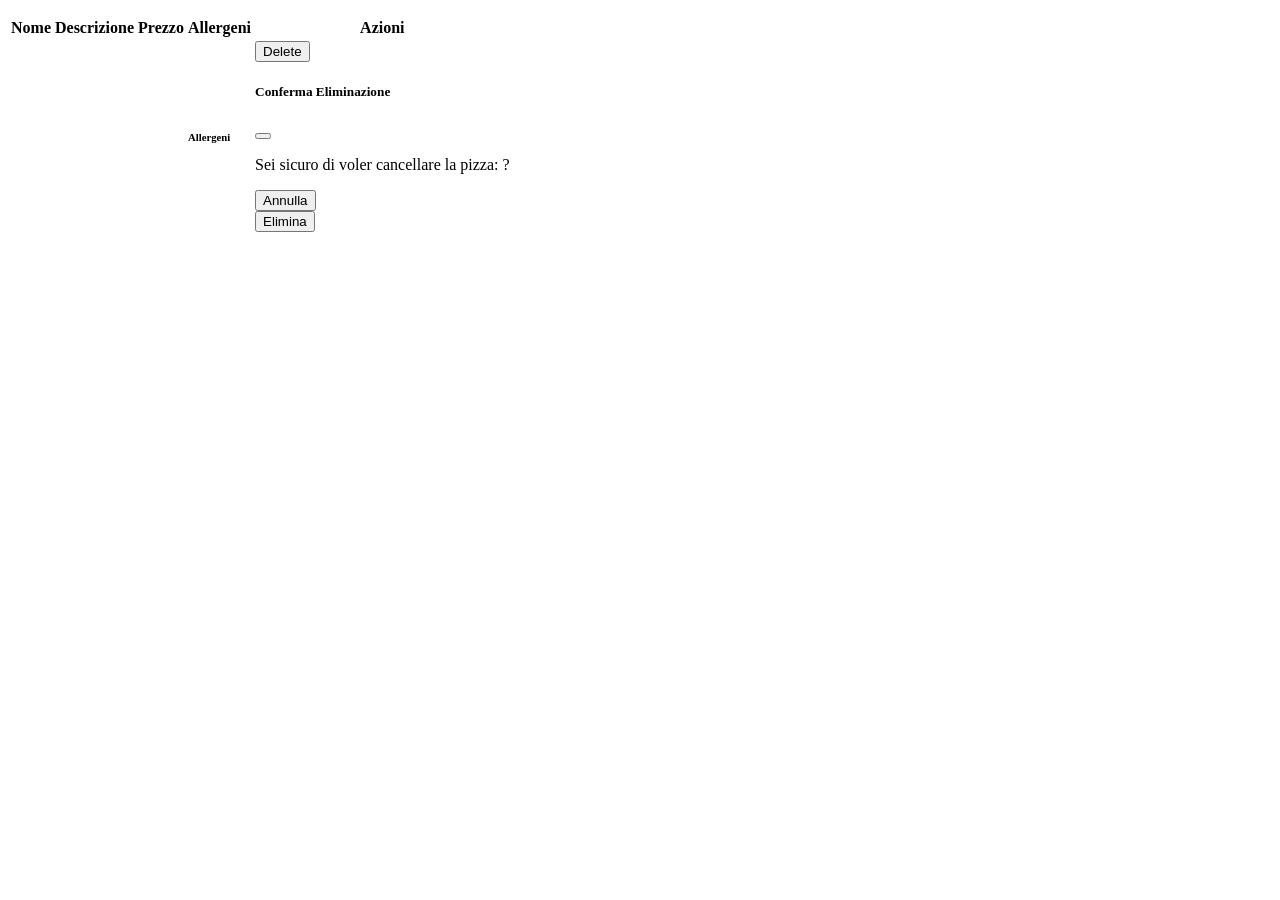
<file: src/main/resources/templates/fragments/card.html>
<!DOCTYPE html>
<html xmlns:th="http://www.thymeleaf.org">

<head>
    <meta charset="UTF-8">
    <meta name="viewport" content="width=device-width, initial-scale=1.0">
    <link th:rel="stylesheet" th:href="@{/css/styles.css}" />
    <link th:rel="stylesheet" th:href="@{/webjars/bootstrap/css/bootstrap.min.css}" />
</head>

<body>
    <th:block th:fragment="table">
        <div class="d-flex justify-content-center" id="table">
            <div class="m-0 p-3" style="width: 80rem; max-width: 100%;">
                <div class="p-3 bg-dark text-white">
                    <div th:insert="~{fragments/navbar :: navBar}"></div>
                    <div th:if="${message != null && messageClass != null}">
                        <div class="alert text-center" th:classappend="${messageClass}">
                            <p th:text="${message}"></p>
                        </div>
                    </div>
                </div>

                <div class="table-responsive">
                    <table class="table table-bordered table-striped">
                        <thead class="table-dark">
                            <tr>
                                <th>Nome</th>
                                <th>Descrizione</th>
                                <th>Prezzo</th>
                                <th>Allergeni</th>
                                <th>Azioni</th>
                            </tr>
                        </thead>
                        <tbody>
                            <tr th:each="pizza : ${pizzas}">
                                <td th:text="${pizza.getNome()}"></td>
                                <td class="small" th:text="${pizza.getDescrizione()}"></td>
                                <td class="small" th:text="${pizza.getPrezzo()} + '€'"></td>
                                <td class="small">
                                    <div class="text-center">
                                        <h6>Allergeni</h6>
                                        <div th:insert="~{fragments/allergeni :: allergeni(
                                            ${pizza.isFrutta_a_guscio()},
                                            ${pizza.isPesce_e_crostacei()},
                                            ${pizza.isGlutine()},
                                            ${pizza.isLattosio()},
                                            ${pizza.isSedano()},
                                            ${pizza.isSesamo()},
                                            ${pizza.isSoia()},
                                            ${pizza.isUova()}
                                        )}"></div>
                                    </div>
                                </td>
                                <td>
                                    <div class="d-flex gap-2">
                                        <div th:insert="~{fragments/fragments :: buttons('/pizza', ${pizza.getNome()})}"></div>
                                        <div th:insert="~{fragments/fragments :: buttonEdit('/edit/' + ${pizza.getId()})}"></div>

                                        <!-- Modale di conferma eliminazione -->
                                        <button type="button" class="btn btn-danger" data-bs-toggle="modal"
                                            th:data-bs-target="'#delete-modal-' + ${pizza.getId()}">
                                            Delete
                                        </button>

                                        <div class="modal fade" th:id="'delete-modal-' + ${pizza.getId()}" tabindex="-1">
                                            <div class="modal-dialog">
                                                <div class="modal-content">
                                                    <div class="modal-header">
                                                        <h5 class="modal-title">Conferma Eliminazione</h5>
                                                        <button type="button" class="btn-close" data-bs-dismiss="modal"
                                                            aria-label="Close"></button>
                                                    </div>
                                                    <div class="modal-body">
                                                        <p>Sei sicuro di voler cancellare la pizza: 
                                                            <strong th:text="${pizza.getNome()}"></strong>?
                                                        </p>
                                                    </div>
                                                    <div class="modal-footer">
                                                        <button type="button" class="btn btn-secondary" data-bs-dismiss="modal">
                                                            Annulla
                                                        </button>
                                                        <form th:action="@{/delete/{id}(id=${pizza.getId()})}" method="post">
                                                            <button type="submit" class="btn btn-danger">Elimina</button>
                                                        </form>
                                                    </div>
                                                </div>
                                            </div>
                                        </div>
                                        <!-- Fine modale -->
                                    </div>
                                </td>
                            </tr>
                        </tbody>
                    </table>
                </div>
            </div>
        </div>
    </th:block>
</body>

</html>
</file>
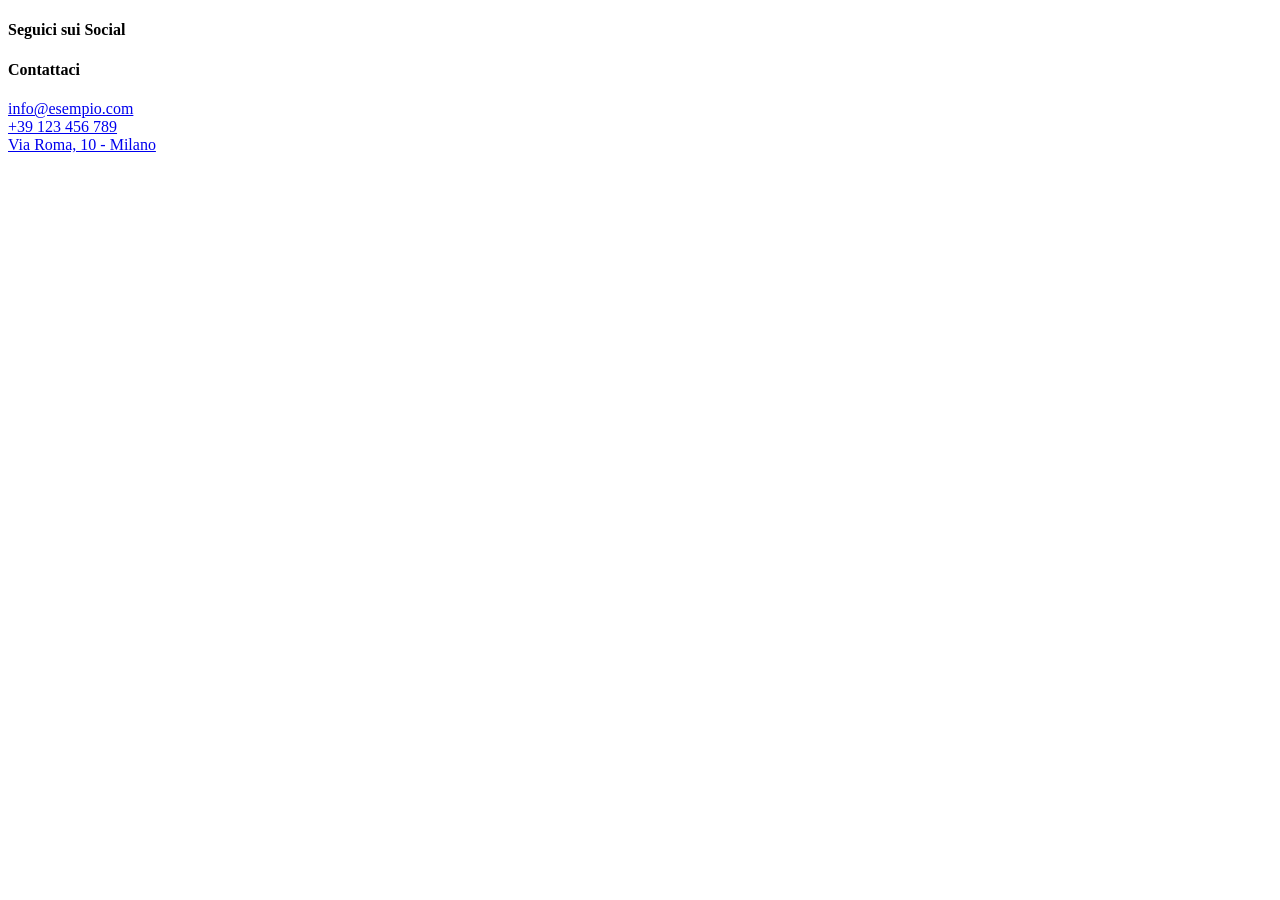
<file: src/main/resources/templates/fragments/contattiCard.html>
<!DOCTYPE html>
<html xmlns:th="http://www.thymeleaf.org">

<head>
    <meta charset="UTF-8">
    <meta name="viewport" content="width=device-width, initial-scale=1.0">
    <link th:rel="stylesheet" th:href="@{/css/styles.css}" />
    <link th:rel="stylesheet" th:href="@{/webjars/bootstrap/css/bootstrap.min.css}" />
    <link th:rel="stylesheet" th:href="@{/webjars/bootstrap-icons/font/bootstrap-icons.css}">
</head>

<body>
    <th:block th:fragment="contattiCard">
        <div class="d-flex justify-content-center" id="card">
            <div class="m-0 p-0" style="width: 60rem; max-width: 100%;">
                <div class="p-2 bg-dark text-white">
                    <div th:insert="~{fragments/navbar :: navBar}"></div>
                </div>

                <div class="row d-flex justify-content-between align-items-start text-white p-4" style="max-width: 60rem; margin: 0 auto;">
                    
                    <div class="col-md-6 col-12 bg-dark p-4 rounded text-center">
                        <h4>Seguici sui Social</h4>
                        <div class="d-flex justify-content-center gap-3 mt-3">
                            <a href="https://www.facebook.com" target="_blank" class="text-white fs-3">
                                <i class="bi bi-facebook"></i>
                            </a>
                            <a href="https://www.instagram.com" target="_blank" class="text-white fs-3">
                                <i class="bi bi-instagram"></i>
                            </a>
                            <a href="https://www.twitter.com" target="_blank" class="text-white fs-3">
                                <i class="bi bi-twitter-x"></i>
                            </a>
                        </div>
                    </div>


                    <div class="col-md-6 col-12 bg-dark p-4 rounded text-center">
                        <h4>Contattaci</h4>
                        <div class="d-flex align-items-center justify-content-center gap-2">
                            <i class="bi bi-envelope-fill fs-4"></i>
                            <a href="mailto:info@esempio.com" class="text-white text-decoration-none">info@esempio.com</a>
                        </div>
                        <div class="d-flex align-items-center justify-content-center gap-2 mt-2">
                            <i class="bi bi-telephone-fill fs-4"></i>
                            <a href="tel:+39123456789" class="text-white text-decoration-none">+39 123 456 789</a>
                        </div>
                        <div class="d-flex align-items-center justify-content-center gap-2 mt-2">
                            <i class="bi bi-geo-alt-fill fs-4"></i>
                            <a href="https://www.google.com/maps?q=Via+Roma,+10+Milano" target="_blank" class="text-white text-decoration-none">
                                Via Roma, 10 - Milano
                            </a>
                        </div>
                    </div>
                </div>
            </div>
        </div>
    </th:block>
</body>

</html>
</file>
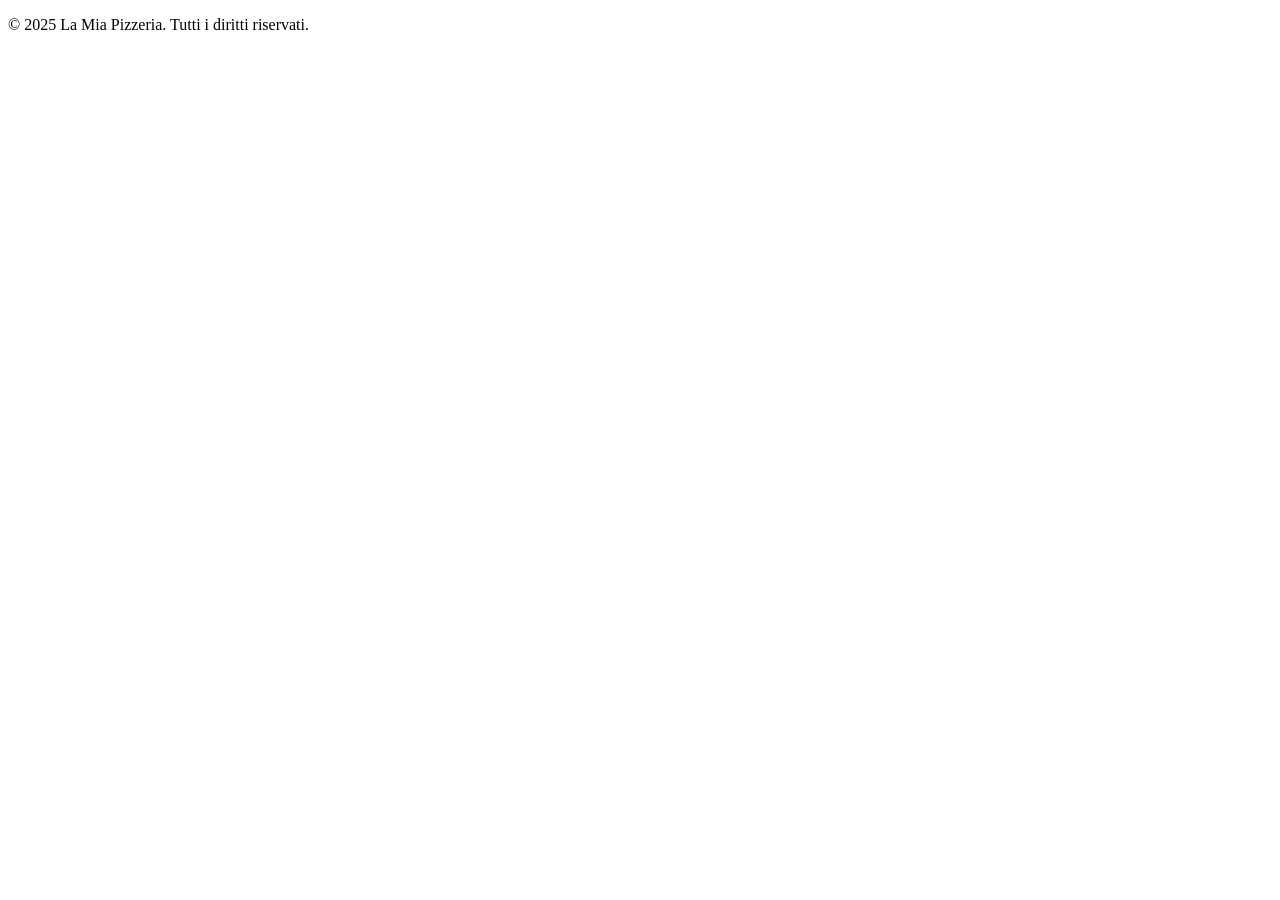
<file: src/main/resources/templates/fragments/footer.html>
<!DOCTYPE html>
<html xmlns:th="http://www.thymeleaf.org">

<head>
    <meta charset="UTF-8">
    <meta name="viewport" content="width=device-width, initial-scale=1.0">
    <link th:rel="stylesheet" th:href="@{/webjars/bootstrap/css/bootstrap.min.css}" />
</head>

<body>
    <th:block th:fragment="footer">
        <footer class="bg-dark text-white text-center p-4 mt-5">
            <p>&copy; 2025 La Mia Pizzeria. Tutti i diritti riservati.</p>
            <div>
              <a href="#" class="text-white me-3"><i class="fab fa-facebook-f"></i></a>
              <a href="#" class="text-white me-3"><i class="fab fa-twitter"></i></a>
              <a href="#" class="text-white"><i class="fab fa-instagram"></i></a>
            </div>
          </footer>
    </th:block>
    
</body>

</html>
</file>
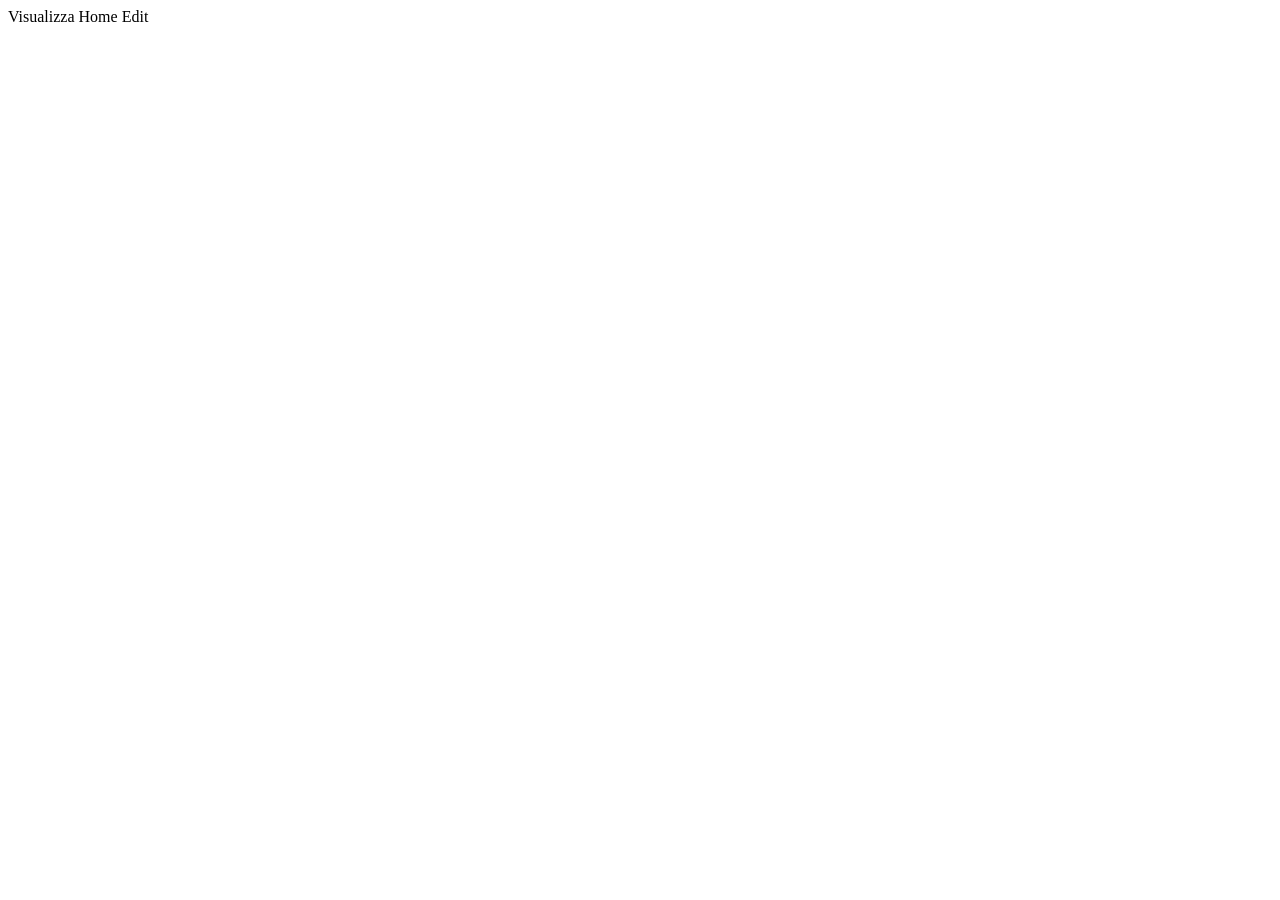
<file: src/main/resources/templates/fragments/fragments.html>
<!DOCTYPE html>
<html xmlns:th="http://www.thymeleaf.org">

<head>
    <meta charset="UTF-8">
    <meta name="viewport" content="width=device-width, initial-scale=1.0">
    <link th:rel="stylesheet" th:href="@{/webjars/bootstrap/css/bootstrap.min.css}" />
</head>

<body>
    <a th:fragment="buttons(link, params)" th:href="@{${link}(query=${params})}"
        class="btn btn-primary w-100 d-flex justify-content-center">
        Visualizza
    </a>
    <a th:fragment="button(link)" th:href="@{${link}}"
        class="btn btn-outline-secondary w-100 d-flex justify-content-center">
        Home
    </a>
    <a th:fragment="buttonEdit(link)" th:href="@{${link}}" class="btn btn-success w-100 d-flex justify-content-center">
        Edit
    </a>
</body>

</html>
</file>
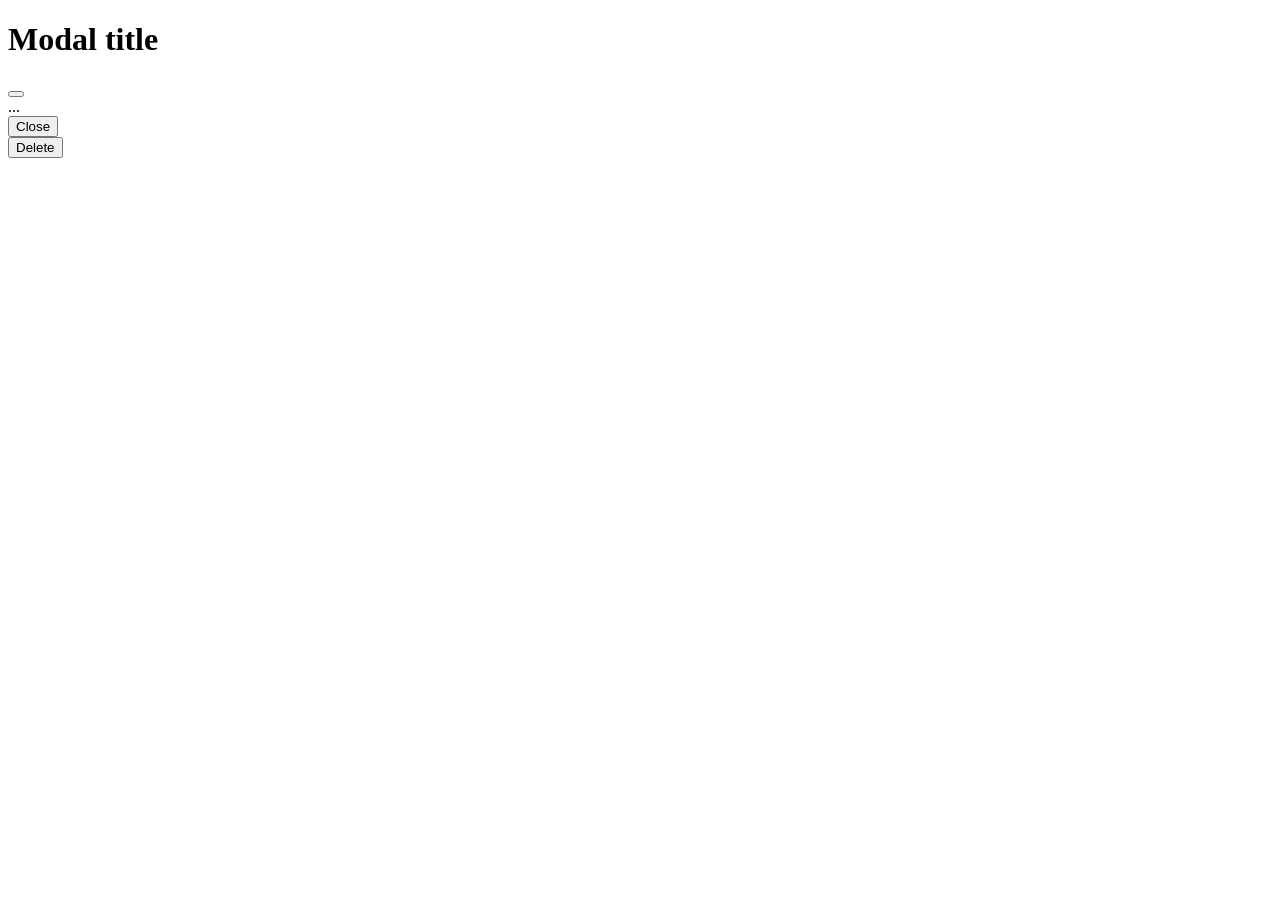
<file: src/main/resources/templates/fragments/modals.html>
<!DOCTYPE html>
<html xmlns:th="http://www.thymeleaf.org">

<head>
    <meta charset="UTF-8">
    <meta name="viewport" content="width=device-width, initial-scale=1.0">
    <link th:rel="stylesheet" th:href="@{/webjars/bootstrap/css/bootstrap.min.css}" />
</head>

<body>
    <div th:fragment="deleteModal(link)" class="modal fade" id="deleteModal" tabindex="-1"
        aria-labelledby="exampleModalLabel" aria-hidden="true">
        <div class="modal-dialog">
            <div class="modal-content">
                <div class="modal-header">
                    <h1 class="modal-title fs-5" id="exampleModalLabel">Modal title</h1>
                    <button type="button" class="btn-close" data-bs-dismiss="modal" aria-label="Close"></button>
                </div>
                <div class="modal-body">
                    ...
                </div>
                <div class="modal-footer">
                    <button type="button" class="btn btn-secondary" data-bs-dismiss="modal">Close</button>
                    <form th:action="@{${link}}" method="post" id="deletePizza-form">
                        <input type="submit" value="Delete" class="btn btn-danger">
                    </form>
                </div>
            </div>
        </div>
    </div>
</body>

</html>
</file>
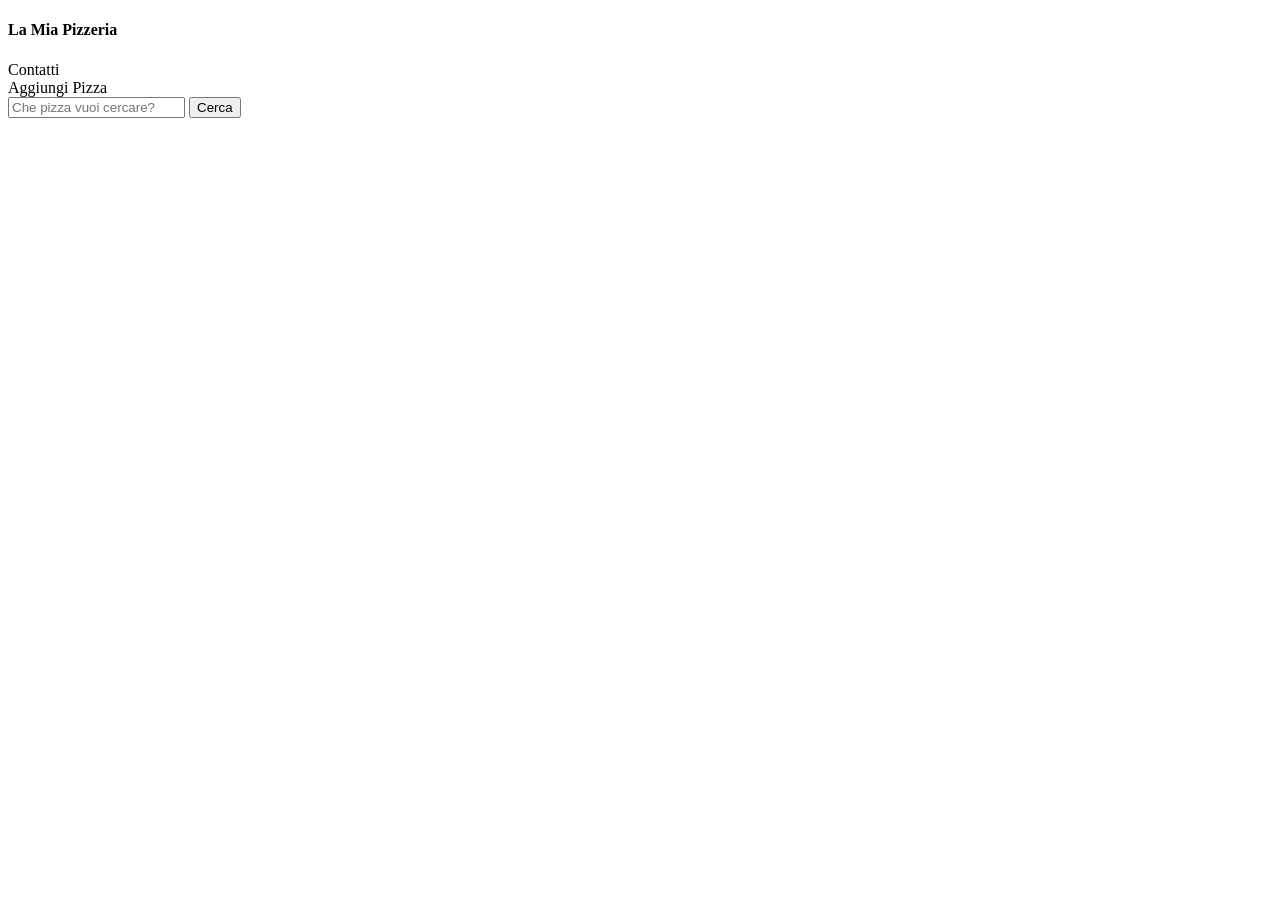
<file: src/main/resources/templates/fragments/navbar.html>
<!DOCTYPE html>
<html xmlns:th="http://www.thymeleaf.org">

<head>
    <meta charset="UTF-8">
    <meta name="viewport" content="width=device-width, initial-scale=1.0">
    <link th:rel="stylesheet" th:href="@{/webjars/bootstrap/css/bootstrap.min.css}" />
</head>

<body>
    <th:block th:fragment="navBar">
        <div class="navbar text-white m-1 p-2 rounded">
            <div class="row align-items-center w-100">
                <div class="col-md-6 d-flex align-items-center">
                    <h4 class="m-0 me-3">
                        <a th:href="@{'/'}" class="text-white">La Mia Pizzeria</a>
                    </h4>
                    <div class="navbar-links m-0 me-3">
                        <a th:href="@{'/contatti'}" class="text-white">Contatti</a>
                    </div>
                    <div class="navbar-links m-0 me-3">
                        <a th:href="@{'/creaPizza'}" class="text-white">Aggiungi Pizza</a>
                    </div>
                </div>
                
                <div class="col-md-6">
                    <form class="d-flex justify-content-end" th:action="@{/searchPizza}" method="GET">
                        <div class="input-group w-75">
                            <input type="text" name="pizzas" id="pizzas" class="form-control" placeholder="Che pizza vuoi cercare?" aria-label="Cerca pizza">
                            <button type="submit" class="btn btn-primary">Cerca</button>
                        </div>
                    </form>
                </div>
            </div>
        </div>
    </th:block>
</body>

</html>
</file>
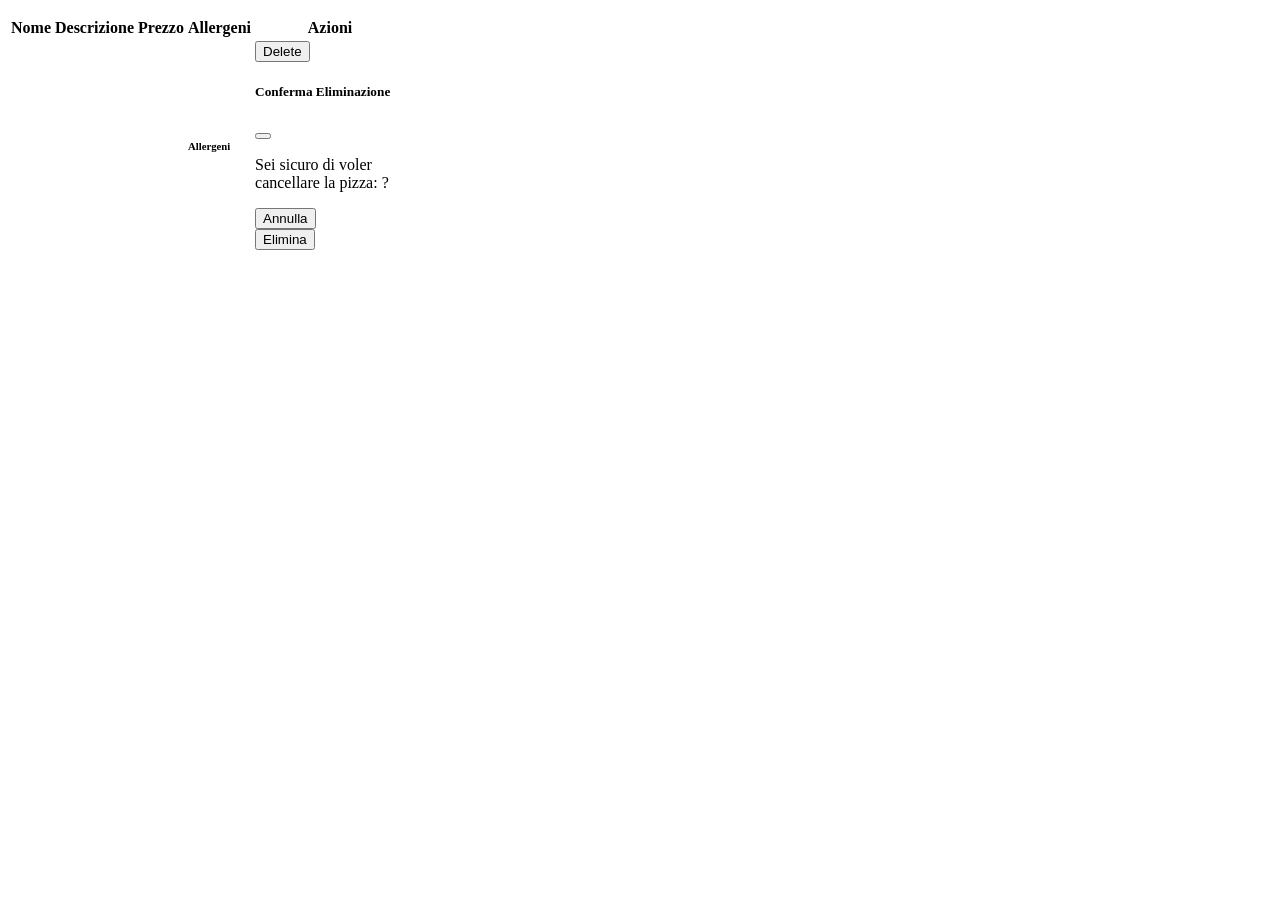
<file: src/main/resources/templates/fragments/pizzaCard.html>
<!DOCTYPE html>
<html xmlns:th="http://www.thymeleaf.org">
<head>
    <meta charset="UTF-8">
    <meta name="viewport" content="width=device-width, initial-scale=1.0">
    <link th:rel="stylesheet" th:href="@{/css/styles.css}" />
    <link th:rel="stylesheet" th:href="@{/webjars/bootstrap/css/bootstrap.min.css}" />
</head>
<body>
    <th:block th:fragment="pizzaTable">
        <div class="d-flex justify-content-center" id="table">
            <div class="m-0 p-3" style="width: 80rem; max-width: 100%;">
                <div class="p-3 bg-dark text-white">
                    <div th:insert="~{fragments/navbar :: navBar}"></div>
                    <div th:if="${message != null && messageClass != null}">
                        <div class="alert text-center" th:classappend="${messageClass}">
                            <p th:text="${message}"></p>
                        </div>
                    </div>
                </div>
                <div class="table-responsive">
                    <table class="table table-bordered table-striped">
                        <thead class="table-dark">
                            <tr>
                                <th>Nome</th>
                                <th>Descrizione</th>
                                <th>Prezzo</th>
                                <th>Allergeni</th>
                                <!-- Forzo la larghezza della colonna Azioni -->
                                <th style="width:150px;">Azioni</th>
                            </tr>
                        </thead>
                        <tbody>
                            <tr th:each="pizza : ${pizzas}">
                                <td th:text="${pizza.getNome()}"></td>
                                <td class="small" th:text="${pizza.getDescrizione()}"></td>
                                <td class="small" th:text="'€ ' + ${pizza.getPrezzo()}"></td>
                                <td class="small">
                                    <div class="text-center">
                                        <h6>Allergeni</h6>
                                        <div th:insert="~{fragments/allergeni :: allergeni(
                                            ${pizza.isFrutta_a_guscio()},
                                            ${pizza.isPesce_e_crostacei()},
                                            ${pizza.isGlutine()},
                                            ${pizza.isLattosio()},
                                            ${pizza.isSedano()},
                                            ${pizza.isSesamo()},
                                            ${pizza.isSoia()},
                                            ${pizza.isUova()}
                                        )}"></div>
                                    </div>
                                </td>
                                <!-- Imposto anche nello stile della cella -->
                                <td style="width:150px;">
                                    <div class="d-flex gap-2">
                                        <div th:insert="~{fragments/fragments :: buttons('/pizza', ${pizza.getNome()})}"></div>
                                        <div th:insert="~{fragments/fragments :: buttonEdit('/edit/' + ${pizza.getId()})}"></div>
                                        <button type="button" class="btn btn-danger" data-bs-toggle="modal"
                                            th:data-bs-target="'#delete-modal-' + ${pizza.getId()}">
                                            Delete
                                        </button>
                                        <div class="modal fade" th:id="'delete-modal-' + ${pizza.getId()}" tabindex="-1">
                                            <div class="modal-dialog">
                                                <div class="modal-content">
                                                    <div class="modal-header">
                                                        <h5 class="modal-title">Conferma Eliminazione</h5>
                                                        <button type="button" class="btn-close" data-bs-dismiss="modal"
                                                            aria-label="Close"></button>
                                                    </div>
                                                    <div class="modal-body">
                                                        <p>Sei sicuro di voler cancellare la pizza:
                                                            <strong th:text="${pizza.getNome()}"></strong>?
                                                        </p>
                                                    </div>
                                                    <div class="modal-footer">
                                                        <button type="button" class="btn btn-secondary" data-bs-dismiss="modal">
                                                            Annulla
                                                        </button>
                                                        <form th:action="@{/delete/{id}(id=${pizza.getId()})}" method="post">
                                                            <button type="submit" class="btn btn-danger">Elimina</button>
                                                        </form>
                                                    </div>
                                                </div>
                                            </div>
                                        </div>
                                    </div>
                                </td>
                            </tr>
                        </tbody>
                    </table>
                </div>
            </div>
        </div>
    </th:block>
</body>
</html>
</file>
